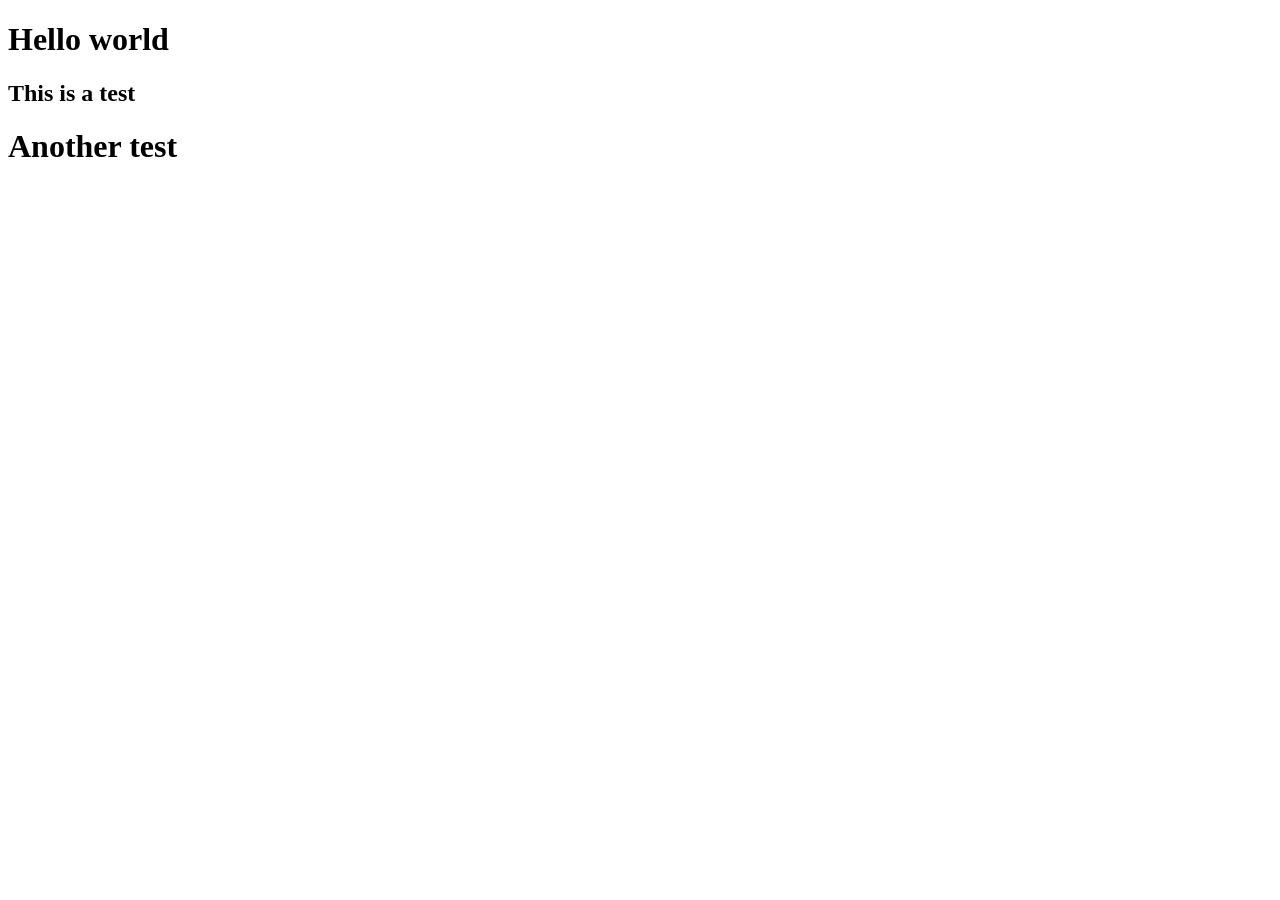
<file: templates/index.html>
<!DOCTYPE html>
<html lang="en">
<head>
    <meta charset="UTF-8">
    <meta http-equiv="X-UA-Compatible" content="IE=edge">
    <meta name="viewport" content="width=device-width, initial-scale=1.0">
    <title>Document</title>
</head>
<body>
    <h1>Hello world</h1>
    <h2>This is a test</h2>
    <h1>Another test</h1>
</body>
</html>
</file>
